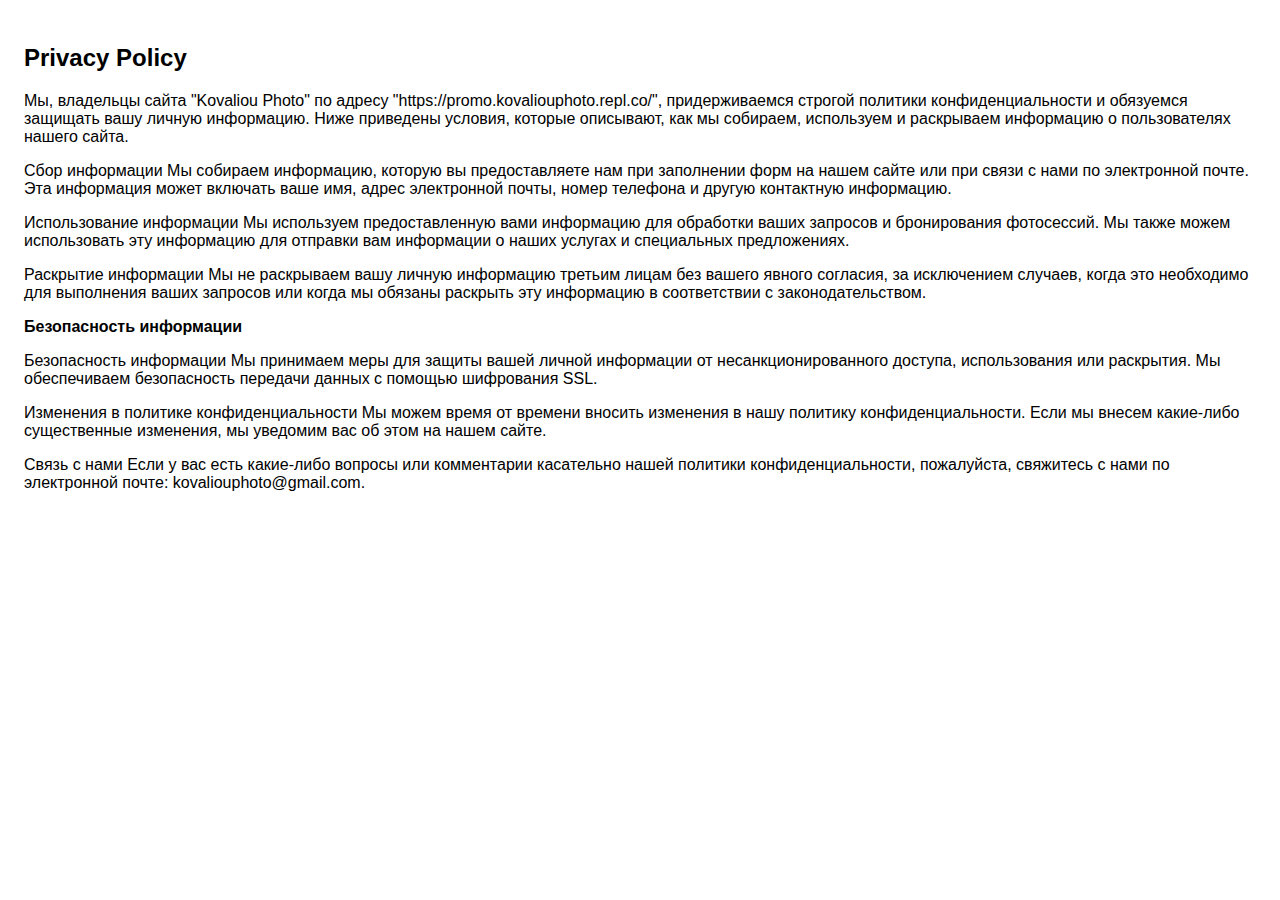
<file: policy/index.html>
<!DOCTYPE html>
<html lang="en" >
<head>
  <meta charset="UTF-8">
  <title>Privacy Policy</title>
  

</head>
<body>
<!-- partial:index.partial.html -->
<!DOCTYPE html>
    <html>
    <head>
      <meta charset='utf-8'>
      <meta name='viewport' content='width=device-width'>
      <title>Privacy Policy</title>
      <style> body { font-family: 'Helvetica Neue', Helvetica, Arial, sans-serif; padding:1em; } </style>
    </head>
    <body>
    <h2>Privacy Policy</h2> <p>
      Мы, владельцы сайта "Kovaliou Photo" по адресу "https://promo.kovaliouphoto.repl.co/", придерживаемся строгой политики конфиденциальности и обязуемся защищать вашу личную информацию. Ниже приведены условия, которые описывают, как мы собираем, используем и раскрываем информацию о пользователях нашего сайта.

                  </p> <p>
                    Сбор информации
                    Мы собираем информацию, которую вы предоставляете нам при заполнении форм на нашем сайте или при связи с нами по электронной почте. Эта информация может включать ваше имя, адрес электронной почты, номер телефона и другую контактную информацию.
                  </p> <p>
                    Использование информации
                    Мы используем предоставленную вами информацию для обработки ваших запросов и бронирования фотосессий. Мы также можем использовать эту информацию для отправки вам информации о наших услугах и специальных предложениях.

                  </p> <p>
                    Раскрытие информации
                    Мы не раскрываем вашу личную информацию третьим лицам без вашего явного согласия, за исключением случаев, когда это необходимо для выполнения ваших запросов или когда мы обязаны раскрыть эту информацию в соответствии с законодательством.

                  </p> <p><strong>Безопасность информации</strong></p> <p>
                    Безопасность информации
                    Мы принимаем меры для защиты вашей личной информации от несанкционированного доступа, использования или раскрытия. Мы обеспечиваем безопасность передачи данных с помощью шифрования SSL.
                  </p> <p>
                    Изменения в политике конфиденциальности
                    Мы можем время от времени вносить изменения в нашу политику конфиденциальности. Если мы внесем какие-либо существенные изменения, мы уведомим вас об этом на нашем сайте.
                  </p> <div><p>
                      Связь с нами
                      Если у вас есть какие-либо вопросы или комментарии касательно нашей политики конфиденциальности, пожалуйста, свяжитесь с нами по электронной почте: kovaliouphoto@gmail.com.
    </body>
    </html>
<!-- partial -->
  
</body>
</html>
</file>
